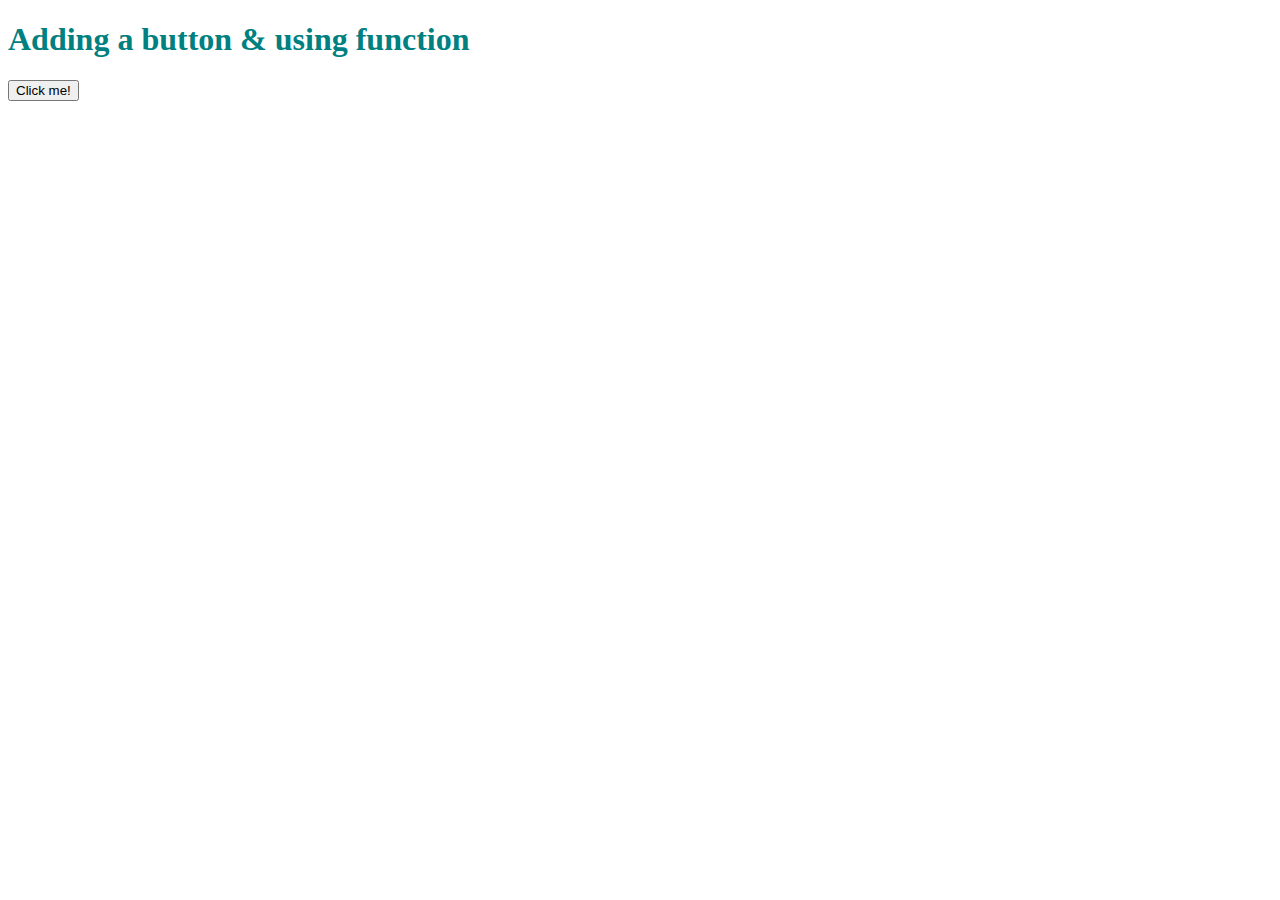
<file: Adding a Button/index.html>
<!DOCTYPE html>
<html lang="en">
<head>
    <meta charset="UTF-8">
    <meta http-equiv="X-UA-Compatible" content="IE=edge">
    <meta name="viewport" content="width=device-width, initial-scale=1.0">
    <link rel="stylesheet" href="style.css">
    <script src="main.js"></script>
    <title>Day 1</title>
</head>
<body>
    <h1>Adding a button & using function</h1>
    <button onclick="myButton()">Click me!</button>
</body>
</html>
</file>
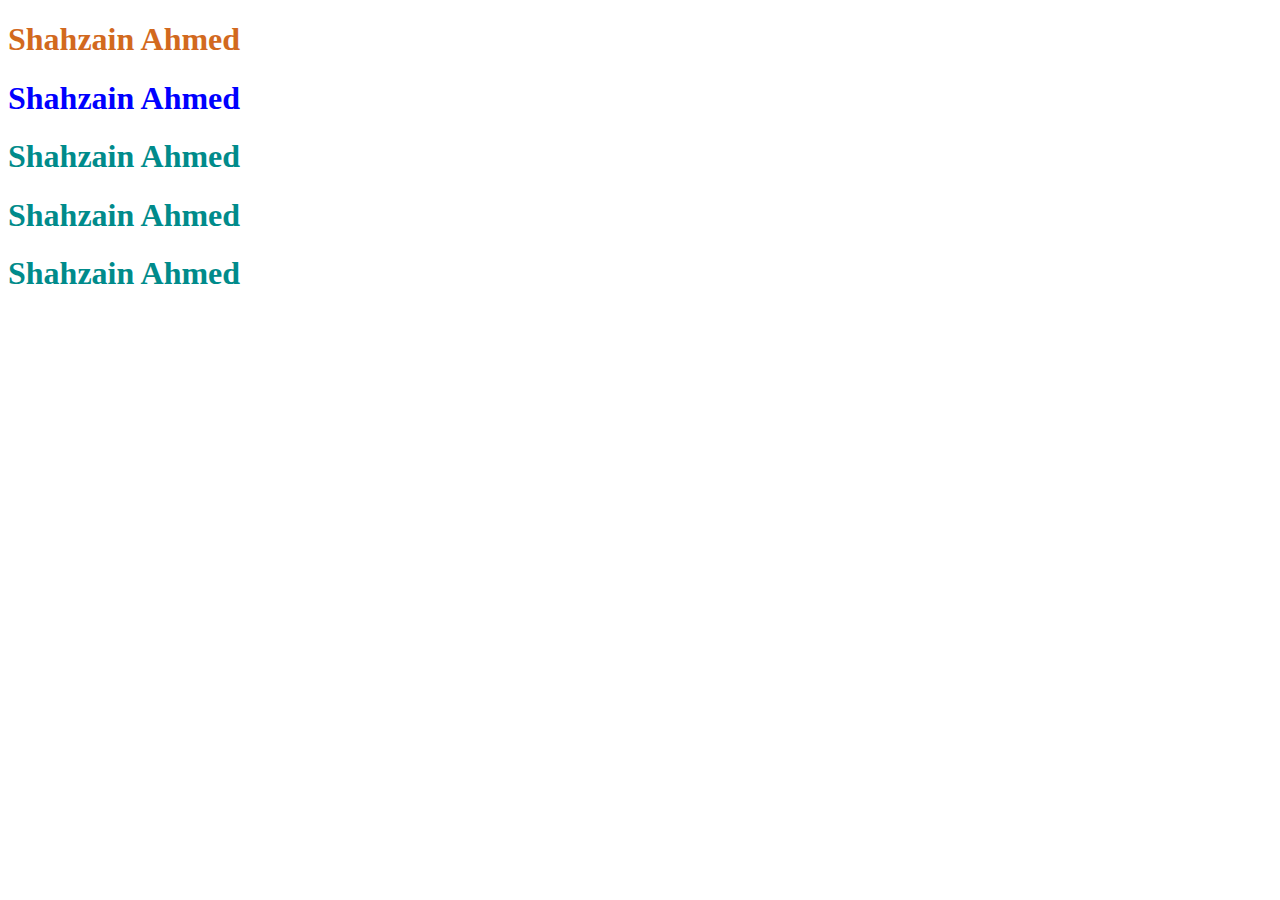
<file: Class and IDs/index.html>
<!DOCTYPE html>
<html lang="en">

<head>
    <meta charset="UTF-8">
    <meta http-equiv="X-UA-Compatible" content="IE=edge">
    <meta name="viewport" content="width=device-width, initial-scale=1.0">
    <title>Document</title>
    <link rel="stylesheet" href="style.css">
</head>

<body>

<h1 class="heading1">Shahzain Ahmed</h1>
<h1 class="heading2" id="text1">Shahzain Ahmed</h1>
<h1 class="heading3" id="text2">Shahzain Ahmed</h1>
<h1 class="heading4">Shahzain Ahmed</h1>
<h1 class="heading5">Shahzain Ahmed</h1>

</body>

</html>
</file>
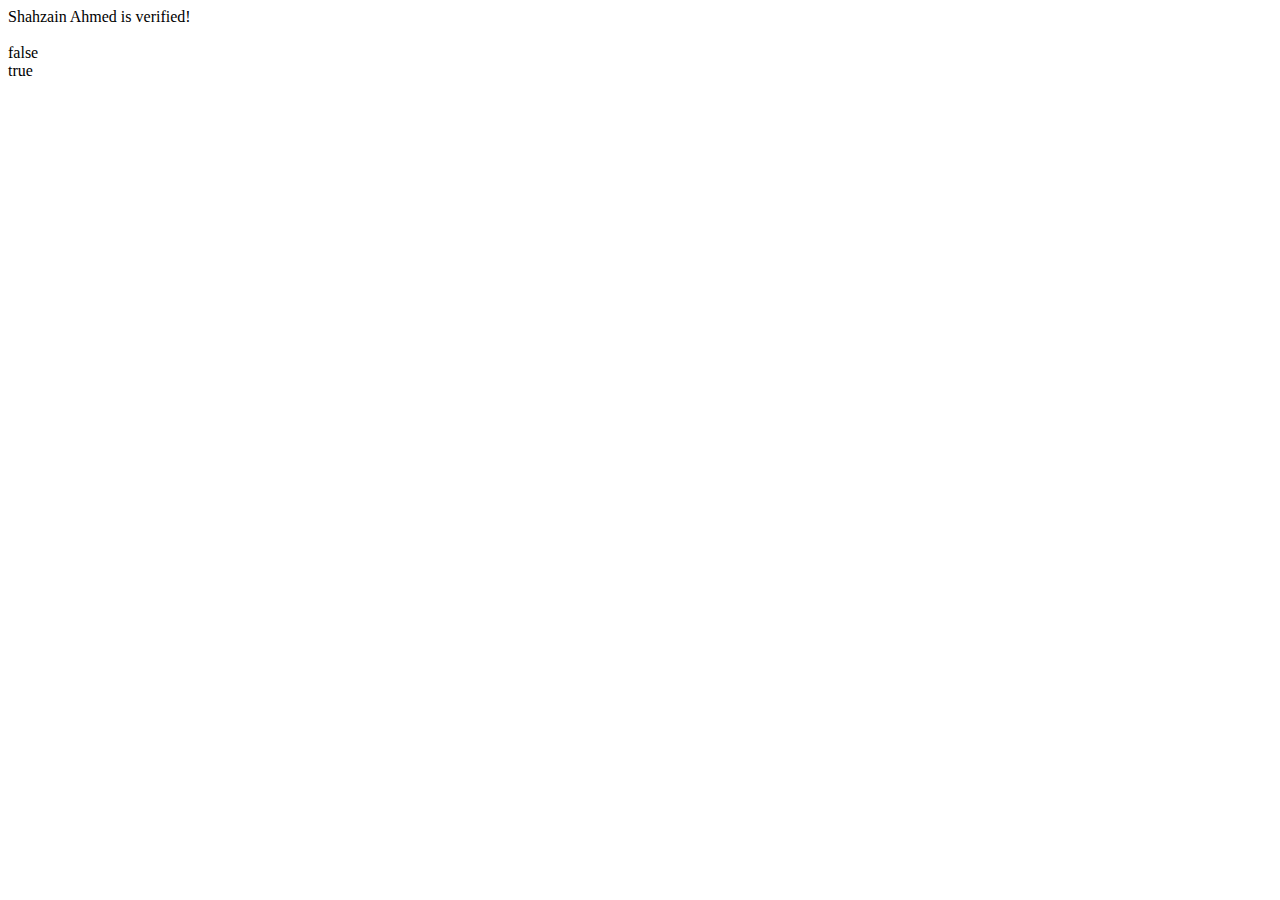
<file: DataTypes/index.html>
<!DOCTYPE html>
<html lang="en">

<head>
    <meta charset="UTF-8">
    <meta http-equiv="X-UA-Compatible" content="IE=edge">
    <meta name="viewport" content="width=device-width, initial-scale=1.0">
    <title>DataTypes</title>
    <script src="script.js"></script>
</head>

<body>

</body>

</html>
</file>
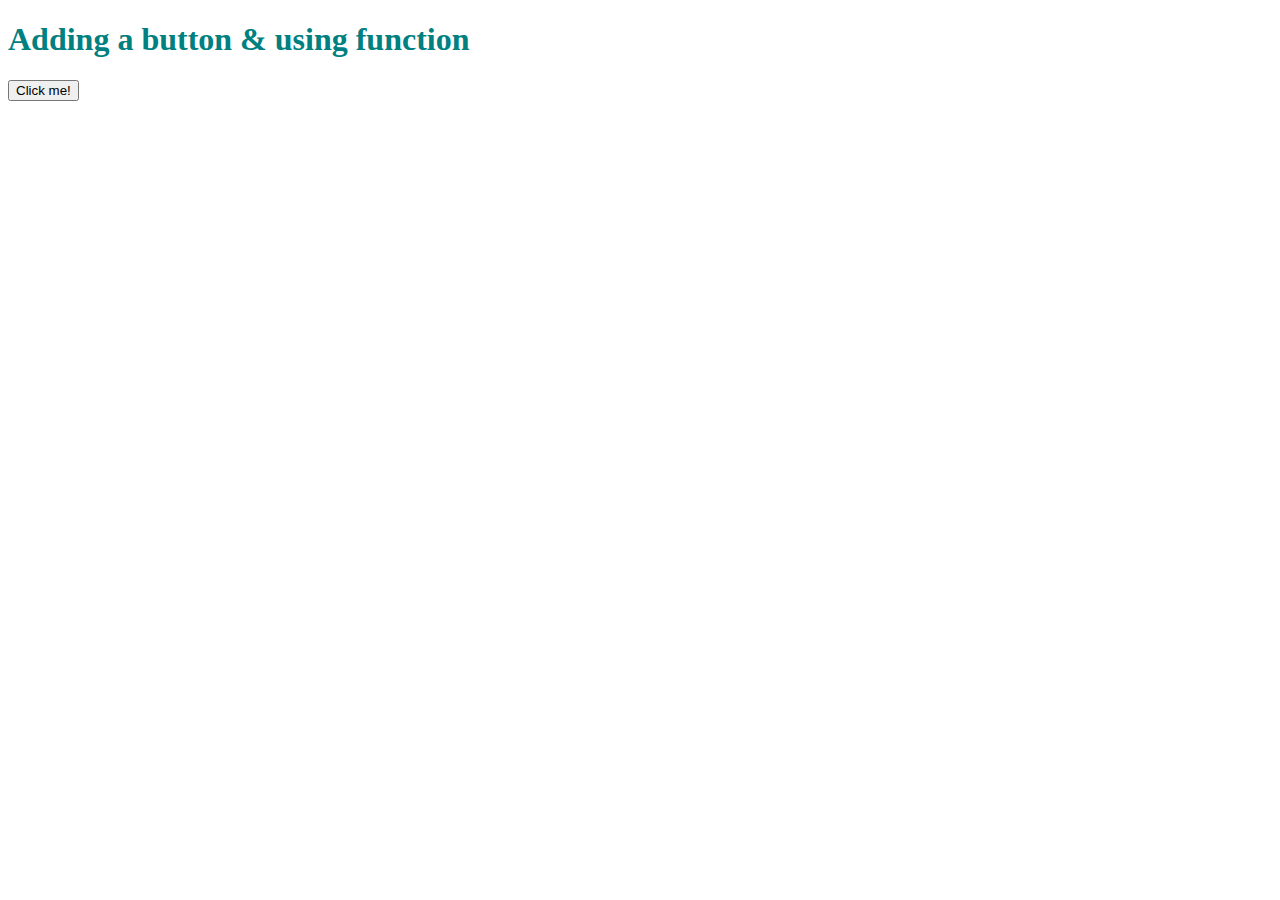
<file: Day 1 - Adding a Button/index.html>
<!DOCTYPE html>
<html lang="en">
<head>
    <meta charset="UTF-8">
    <meta http-equiv="X-UA-Compatible" content="IE=edge">
    <meta name="viewport" content="width=device-width, initial-scale=1.0">
    <link rel="stylesheet" href="style.css">
    <script src="main.js"></script>
    <title>Day 1</title>
</head>
<body>
    <h1>Adding a button & using function</h1>
    <button onclick="myButton()">Click me!</button>
</body>
</html>
</file>
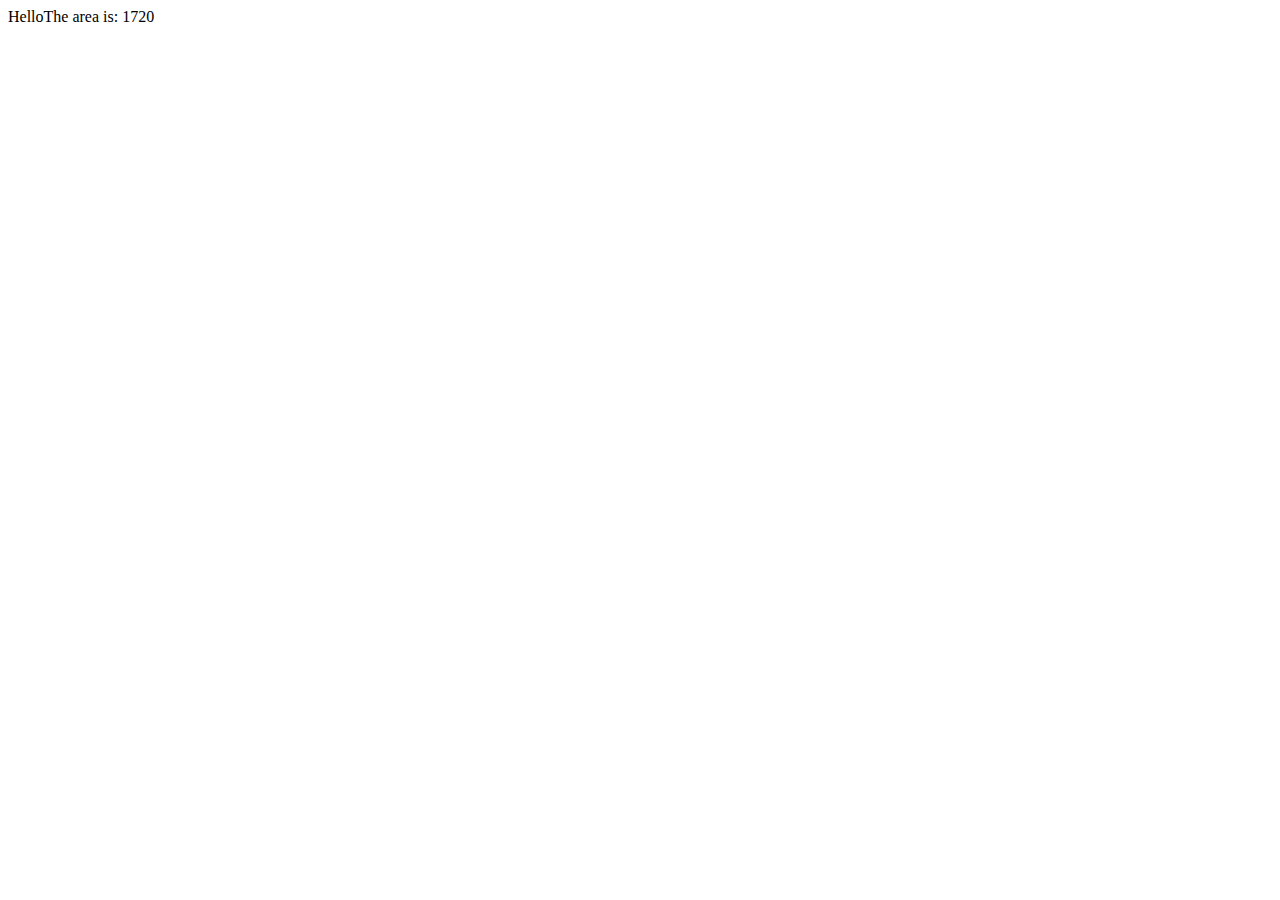
<file: Functions/index.html>
<!DOCTYPE html>
<html lang="en">
<head>
    <meta charset="UTF-8">
    <meta http-equiv="X-UA-Compatible" content="IE=edge">
    <meta name="viewport" content="width=device-width, initial-scale=1.0">
    <title>Document</title>
    <script src="script.js"></script>
</head>
<body>
    
</body>
</html>
</file>
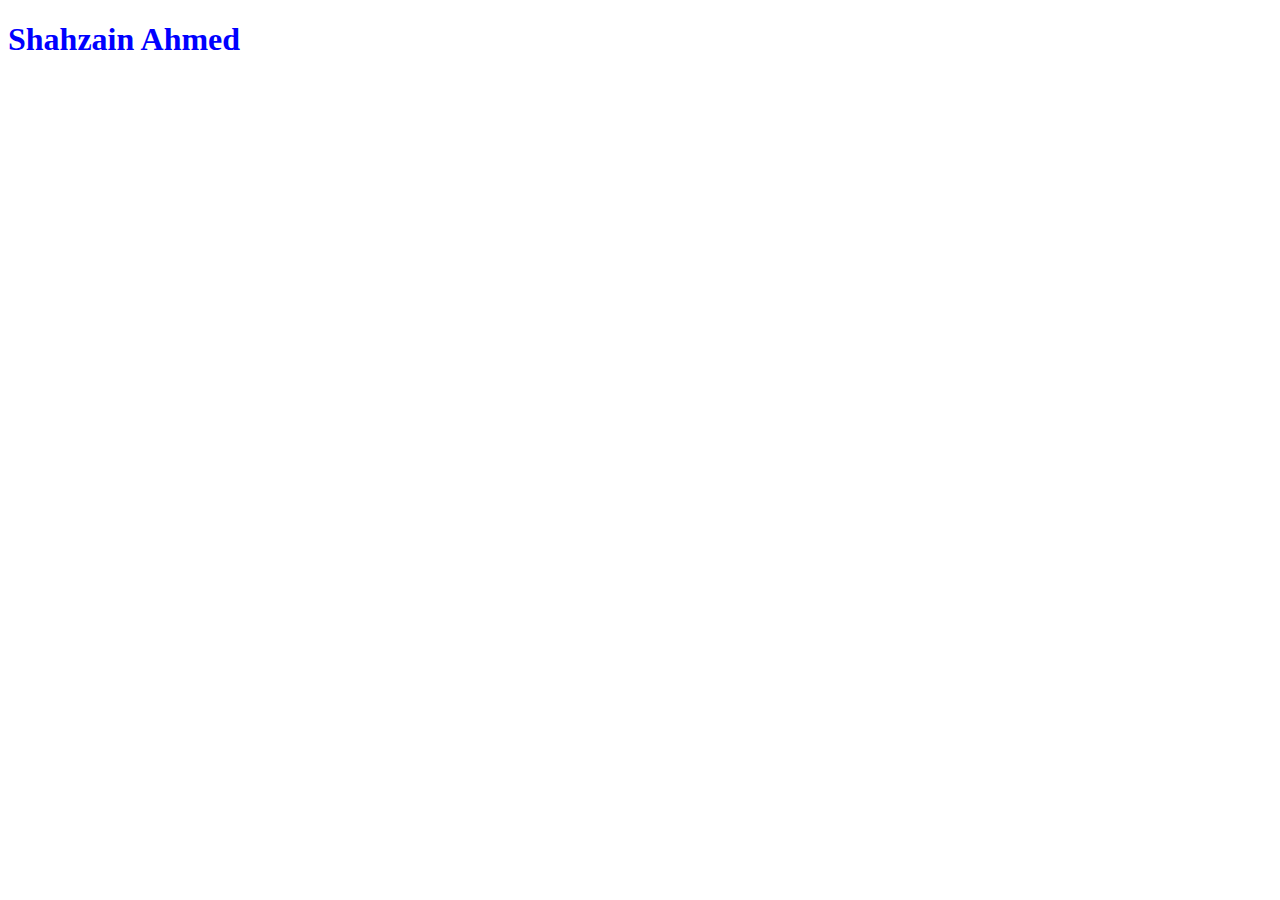
<file: Linking CSS & JS with HTML/index.html>
<!DOCTYPE html>
<html>
<head>
  <meta charset="utf-8">
  <meta name="viewport" content="width=device-width">
  <link rel="stylesheet" href="style.css">
  <script src="main.js"></script>
  <title>Task1</title>
  
</head>
<body>
   <h1>Shahzain Ahmed</h1>
</body>
</html>
</file>
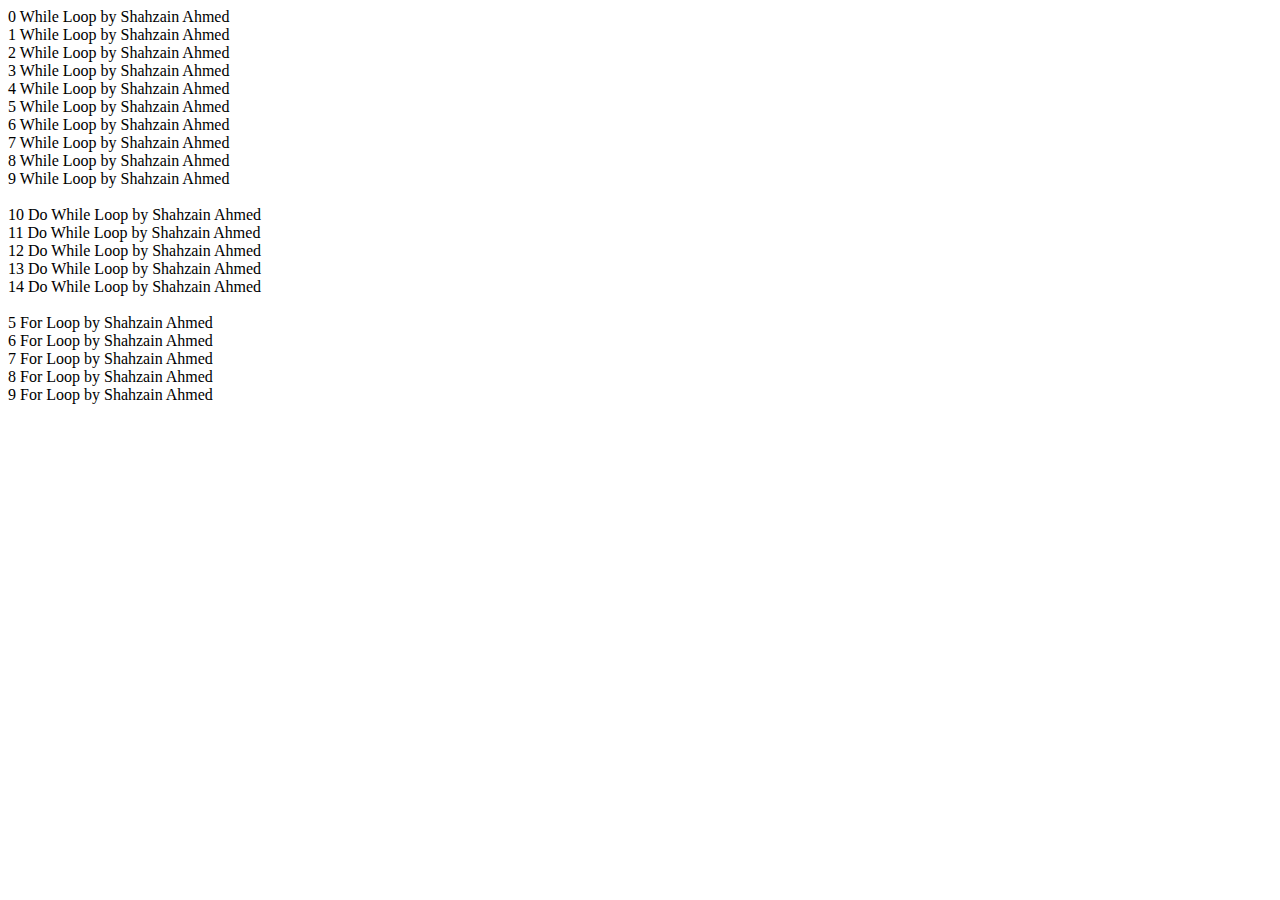
<file: Loop/index.html>
<!DOCTYPE html>
<html lang="en">
<head>
    <meta charset="UTF-8">
    <meta http-equiv="X-UA-Compatible" content="IE=edge">
    <meta name="viewport" content="width=device-width, initial-scale=1.0">
    <title>Loops</title>
    <script src="script.js"></script>
</head>
<body>
    
</body>
</html>
</file>
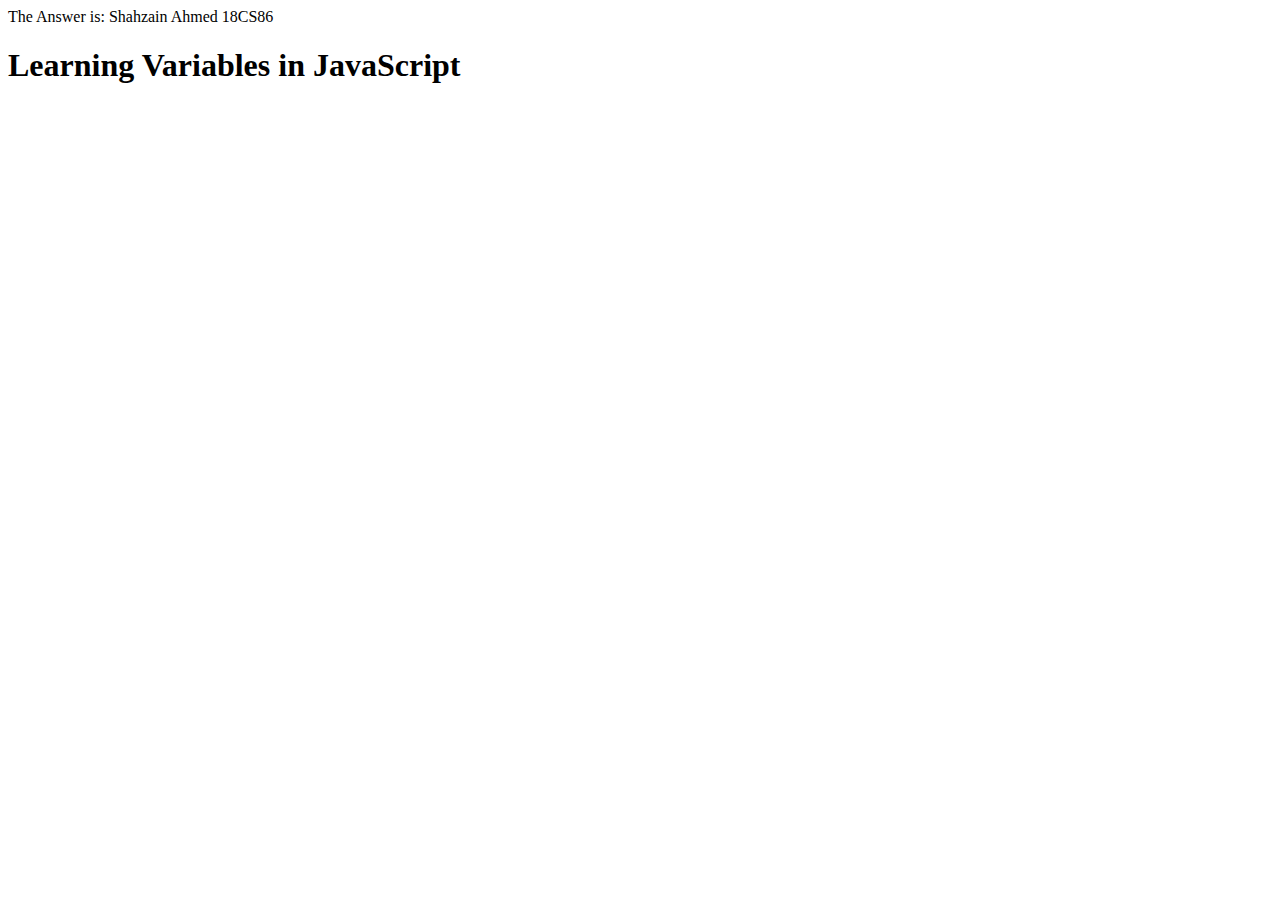
<file: Variables/index.html>
<!DOCTYPE html>
<html lang="en">

<head>
    <meta charset="UTF-8">
    <meta http-equiv="X-UA-Compatible" content="IE=edge">
    <meta name="viewport" content="width=device-width, initial-scale=1.0">
    <title>Variables</title>
    <script src="script.js"></script>
</head>

<body>
    <h1>Learning Variables in JavaScript</h1>

</body>

</html>
</file>
<file: Adding a Button/style.css>
h1{
    color: teal
}
</file>
<file: Class and IDs/style.css>
/* ID has higher priority than classes */
/* To write ID, start with # 
To write Class, start with (.) dot */

h1 {
    color: darkcyan;
}

.heading1 {
    color: chocolate;
}

#text1{
    color: blue;
}

.heading2 {
    color: yellow;
}
</file>
<file: Day 1 - Adding a Button/style.css>
h1{
    color: teal
}
</file>
<file: Linking CSS & JS with HTML/style.css>
h1 {
    color:blue;
}
</file>
